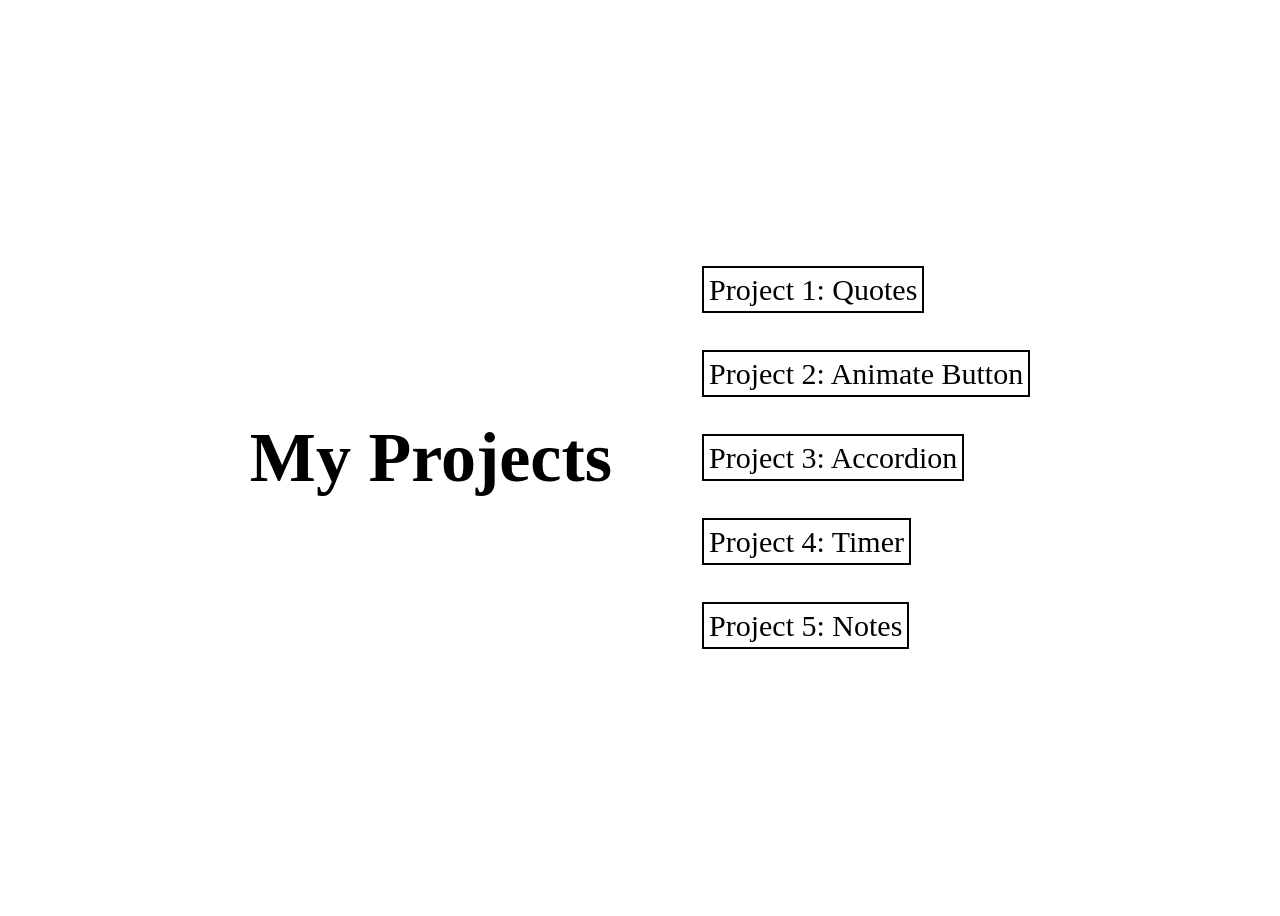
<file: index.html>
<!DOCTYPE html>
<html lang="en">
  <head>
    <link rel="stylesheet" href="styles.css" />
    <meta charset="UTF-8" />
    <meta name="viewport" content="width=device-width, initial-scale=1.0" />
    <title>My Projects</title>
  </head>
  <body>
    <h1>My Projects</h1>
    <ul>
      <li><a href="Project%201%20quotes/index.html">Project 1: Quotes</a></li>
      <li>
        <a href="Project%202%20animate%20btn/index.html"
          >Project 2: Animate Button</a
        >
      </li>
      <li>
        <a href="Project%203%20intermidiate%20accordion/index.html"
          >Project 3: Accordion</a
        >
      </li>
      <li>
        <a href="Project%204%20pro%20Timer/index.html">Project 4: Timer</a>
      </li>
      <li><a href="Project%205%20Notes/index.html">Project 5: Notes</a></li>
    </ul>
  </body>
</html>
</file>
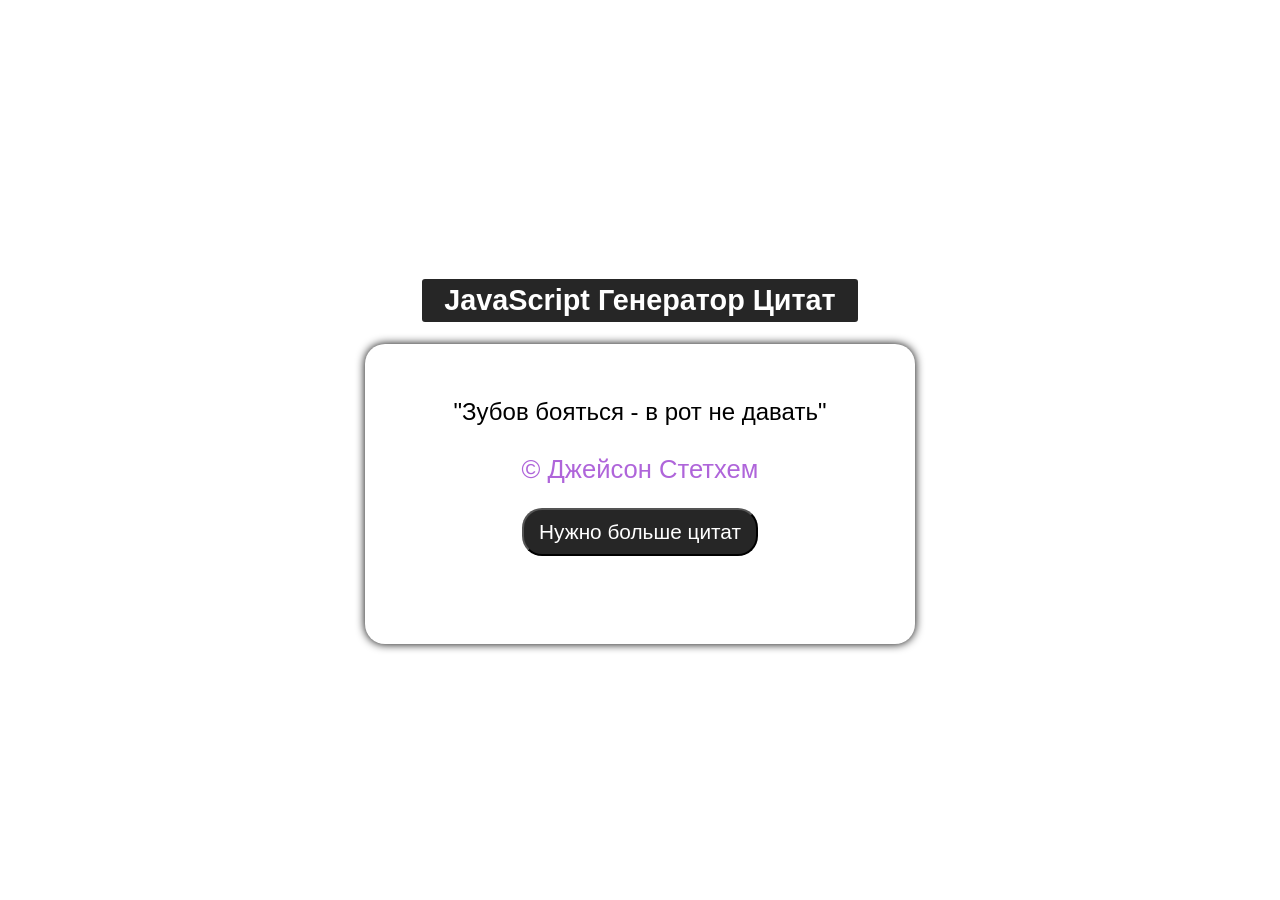
<file: Project 1 quotes/index.html>
<!DOCTYPE html>
<html lang="en">
  <head>
    <meta charset="UTF-8" />
    <meta name="viewport" content="width=device-width, initial-scale=1.0" />
    <title>DOM Manipulation CITATI</title>
    <!-- StyleSheet -->
    <link rel="stylesheet" href="styles.css" />
    <!-- Global font links -->
    <link rel="preconnect" href="https://fonts.googleapis.com" />
    <link rel="preconnect" href="https://fonts.gstatic.com" crossorigin />
    <link
      href="https://fonts.googleapis.com/css2?family=Roboto+Condensed:ital,wght@0,100..900;1,100..900&family=Roboto:ital,wght@0,100..900;1,100..900&family=Tinos:ital,wght@0,400;0,700;1,400;1,700&display=swap"
      rel="stylesheet"
    />
    <!-- font-awesome -->
    <link
      rel="stylesheet"
      href="https://cdnjs.cloudflare.com/ajax/libs/font-awesome/6.7.2/css/all.min.css"
      integrity="sha512-Evv84Mr4kqVGRNSgIGL/F/aIDqQb7xQ2vcrdIwxfjThSH8CSR7PBEakCr51Ck+w+/U6swU2Im1vVX0SVk9ABhg=="
      crossorigin="anonymous"
      referrerpolicy="no-referrer"
    />
    <script src="citati.js" defer></script>
  </head>
  <body>
    <!-- Project1: qoute generator -->
    <div class="container">
      <div class="header">
        <h2>JavaScript Генератор Цитат</h2>
      </div>
      <div class="main-content">
        <div class="text-area">
          <span class="qoute"> "Зубов бояться - в рот не давать" </span>
          <div class="person">© Джейсон Стетхем</div>
          <div class="button-area">
            <button id="new-quote">Нужно больше цитат</button>
          </div>
        </div>
      </div>
    </div>
  </body>
</html>
</file>
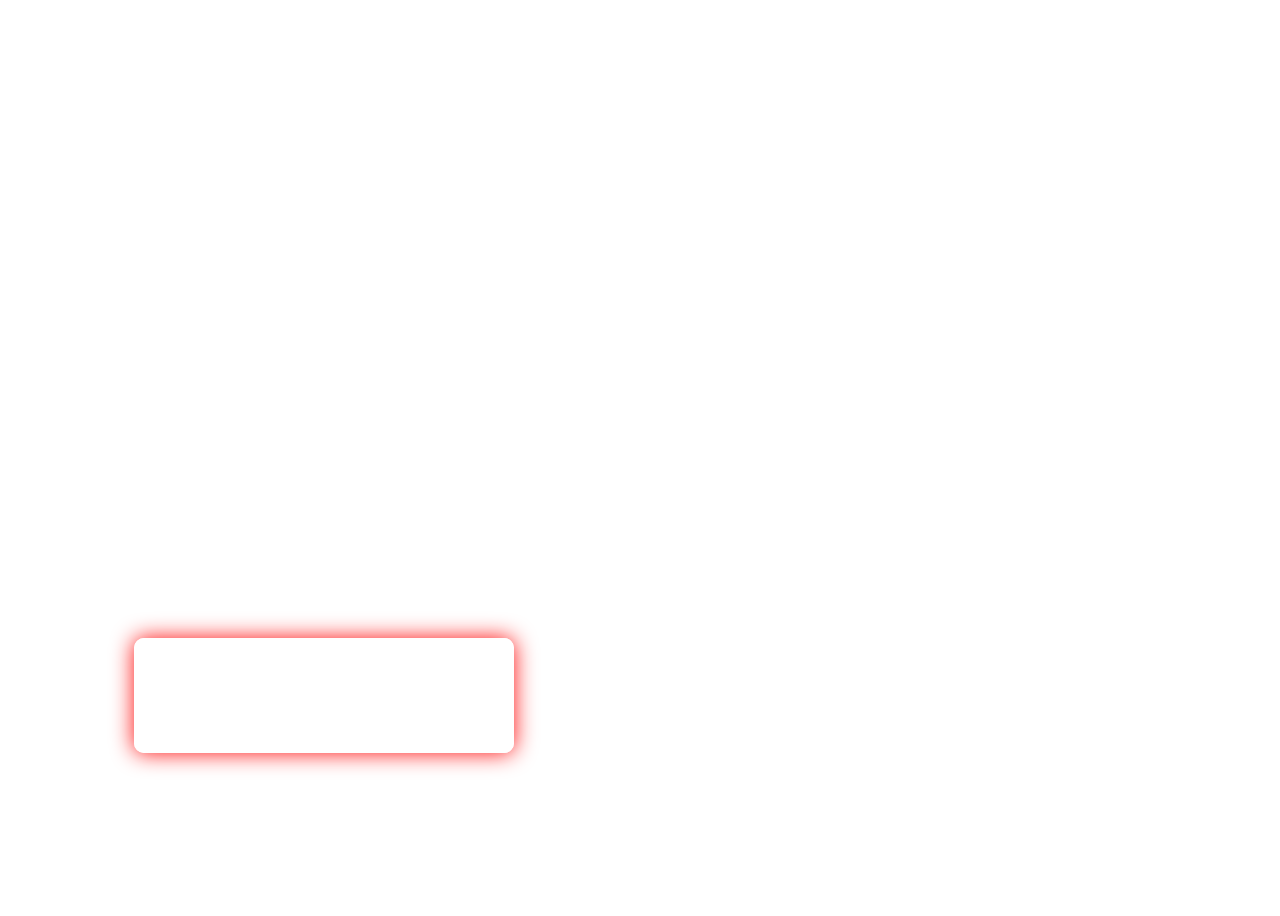
<file: Project 2 animate btn/index.html>
<!DOCTYPE html>
<html lang="en">
  <head>
    <meta charset="UTF-8" />
    <meta name="viewport" content="width=device-width, initial-scale=1.0" />
    <title>DOM Manipulation Project 2</title>
    <!-- StyleSheet -->
    <link rel="stylesheet" href="styles.css" />
    <!-- Global font links -->
    <link rel="preconnect" href="https://fonts.googleapis.com" />
    <link rel="preconnect" href="https://fonts.gstatic.com" crossorigin />
    <link
      href="https://fonts.googleapis.com/css2?family=Roboto+Condensed:ital,wght@0,100..900;1,100..900&family=Roboto:ital,wght@0,100..900;1,100..900&family=Tinos:ital,wght@0,400;0,700;1,400;1,700&display=swap"
      rel="stylesheet"
    />
    <!-- font-awesome -->
    <link
      rel="stylesheet"
      href="https://cdnjs.cloudflare.com/ajax/libs/font-awesome/6.7.2/css/all.min.css"
      integrity="sha512-Evv84Mr4kqVGRNSgIGL/F/aIDqQb7xQ2vcrdIwxfjThSH8CSR7PBEakCr51Ck+w+/U6swU2Im1vVX0SVk9ABhg=="
      crossorigin="anonymous"
      referrerpolicy="no-referrer"
    />
    <script src="proj2.js" defer></script>
  </head>
  <body>
    <!-- Modal Open Button -->
    <button id="open-btn">
      <p>Modal test Morrigan</p>
    </button>

    <!-- Modal & modal background -->
    <div id="modal-container">
      <div id="modal">
        <p>Push it</p>
        <div id="close-btn">&times;</div>
      </div>
    </div>
  </body>
</html>
</file>
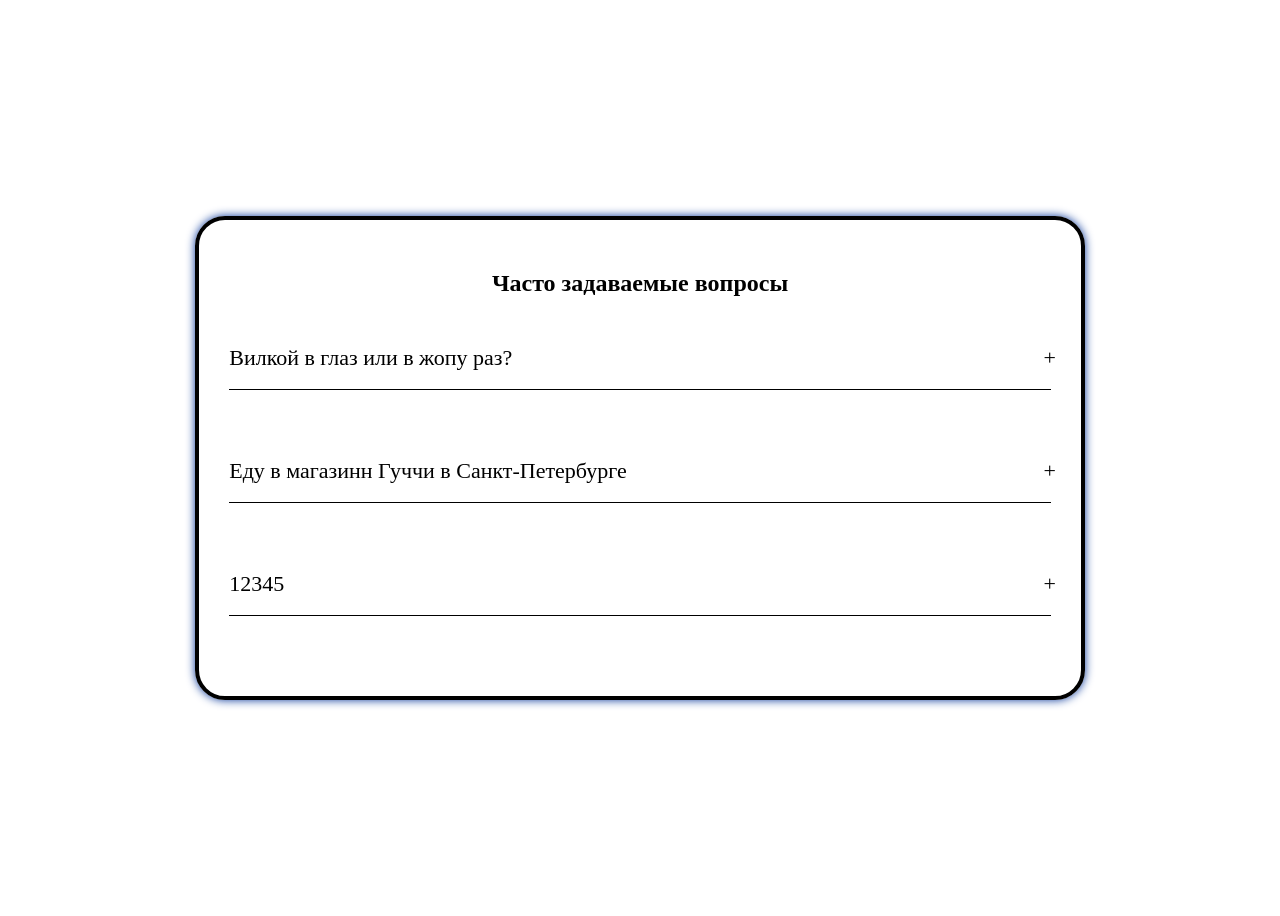
<file: Project 3 intermidiate accordion/index.html>
<!DOCTYPE html>
<html lang="en">
  <head>
    <meta charset="UTF-8" />
    <meta name="viewport" content="width=device-width, initial-scale=1.0" />
    <title>DOM Manipulation Project 3</title>
    <!-- StyleSheet -->
    <link rel="stylesheet" href="styles.css" />
    <!-- Global font links -->
    <link rel="preconnect" href="https://fonts.googleapis.com" />
    <link rel="preconnect" href="https://fonts.gstatic.com" crossorigin />
    <link
      href="https://fonts.googleapis.com/css2?family=Roboto+Condensed:ital,wght@0,100..900;1,100..900&family=Roboto:ital,wght@0,100..900;1,100..900&family=Tinos:ital,wght@0,400;0,700;1,400;1,700&display=swap"
      rel="stylesheet"
    />
    <!-- font-awesome -->
    <link
      rel="stylesheet"
      href="https://cdnjs.cloudflare.com/ajax/libs/font-awesome/6.7.2/css/all.min.css"
      integrity="sha512-Evv84Mr4kqVGRNSgIGL/F/aIDqQb7xQ2vcrdIwxfjThSH8CSR7PBEakCr51Ck+w+/U6swU2Im1vVX0SVk9ABhg=="
      crossorigin="anonymous"
      referrerpolicy="no-referrer"
    />
    <script src="proj3.js" defer></script>
  </head>
  <body>
    <div class="accordion">
      <h2 class="accordion-title">Часто задаваемые вопросы</h2>

      <div class="content-container">
        <div class="question">Вилкой в глаз или в жопу раз?</div>
        <div class="answer">Среди вас одноглазых я не вижу</div>
      </div>
      <div class="content-container">
        <div class="question">Еду в магазинн Гуччи в Санкт-Петербурге</div>
        <div class="answer">ГРРРРРРРААААААААААА</div>
      </div>
      <div class="content-container">
        <div class="question">12345</div>
        <div class="answer">Иди нахуй...</div>
      </div>
    </div>
  </body>
</html>
</file>
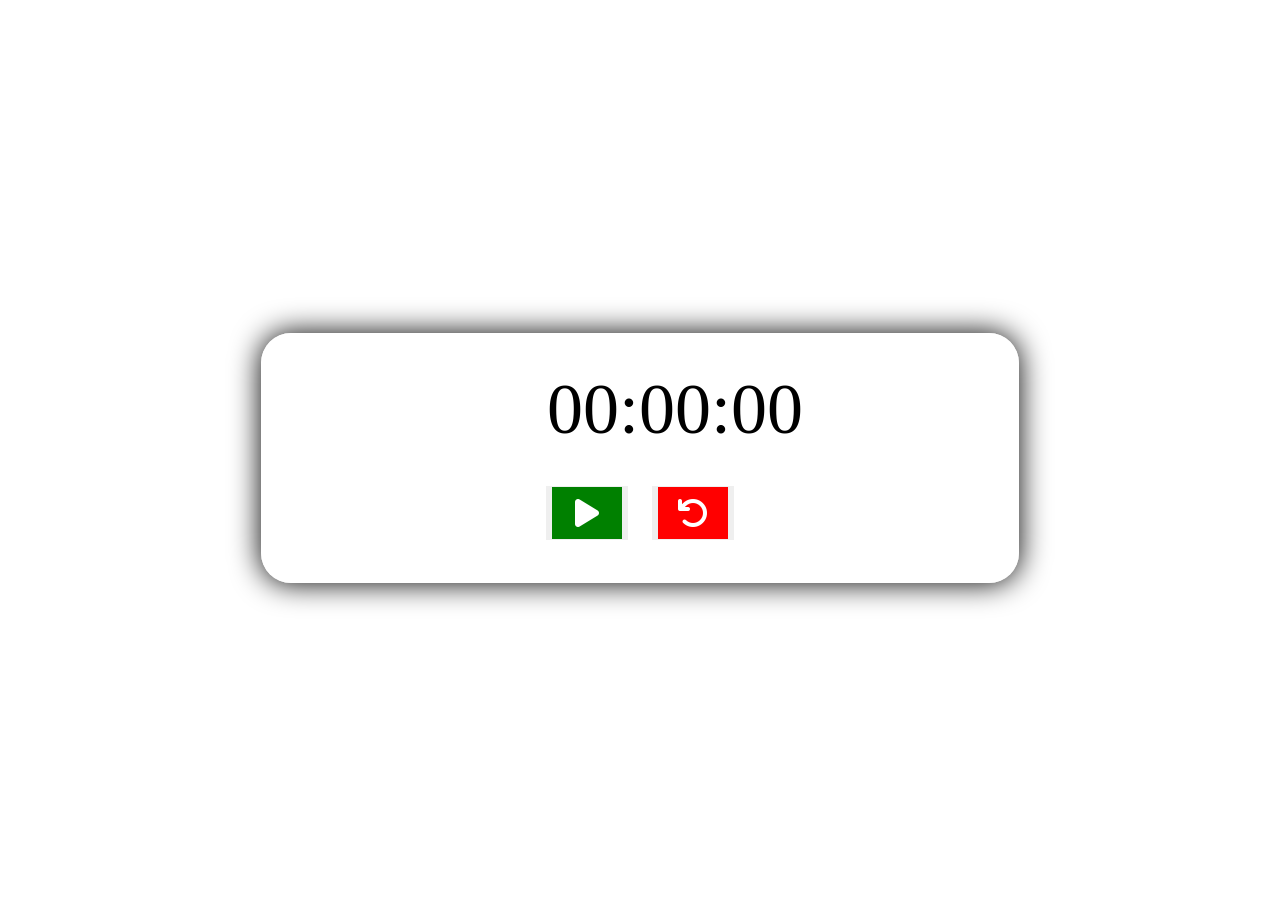
<file: Project 4 pro Timer/index.html>
<!DOCTYPE html>
<html lang="en">
  <head>
    <meta charset="UTF-8" />
    <meta name="viewport" content="width=device-width, initial-scale=1.0" />
    <title>DOM Manipulation Project 4</title>
    <!-- StyleSheet -->
    <link rel="stylesheet" href="styles.css" />
    <!-- Global font links -->
    <link rel="preconnect" href="https://fonts.googleapis.com" />
    <link rel="preconnect" href="https://fonts.gstatic.com" crossorigin />
    <link
      href="https://fonts.googleapis.com/css2?family=Roboto+Condensed:ital,wght@0,100..900;1,100..900&family=Roboto:ital,wght@0,100..900;1,100..900&family=Tinos:ital,wght@0,400;0,700;1,400;1,700&display=swap"
      rel="stylesheet"
    />
    <!-- font-awesome -->
    <link
      rel="stylesheet"
      href="https://cdnjs.cloudflare.com/ajax/libs/font-awesome/6.7.2/css/all.min.css"
      integrity="sha512-Evv84Mr4kqVGRNSgIGL/F/aIDqQb7xQ2vcrdIwxfjThSH8CSR7PBEakCr51Ck+w+/U6swU2Im1vVX0SVk9ABhg=="
      crossorigin="anonymous"
      referrerpolicy="no-referrer"
    />
    <script src="proj4.js" defer></script>
  </head>
  <body>
    <div class="container">
      <div id="timer">00:00:00</div>
      <div class="buttons">
        <button id="startStopBtn">
          <i class="fa-solid fa-play" id="play"></i>
        </button>
        <button id="resetBtn">
          <i class="fa-solid fa-arrow-rotate-left" id="reset"></i>
        </button>
      </div>
    </div>
  </body>
</html>
</file>
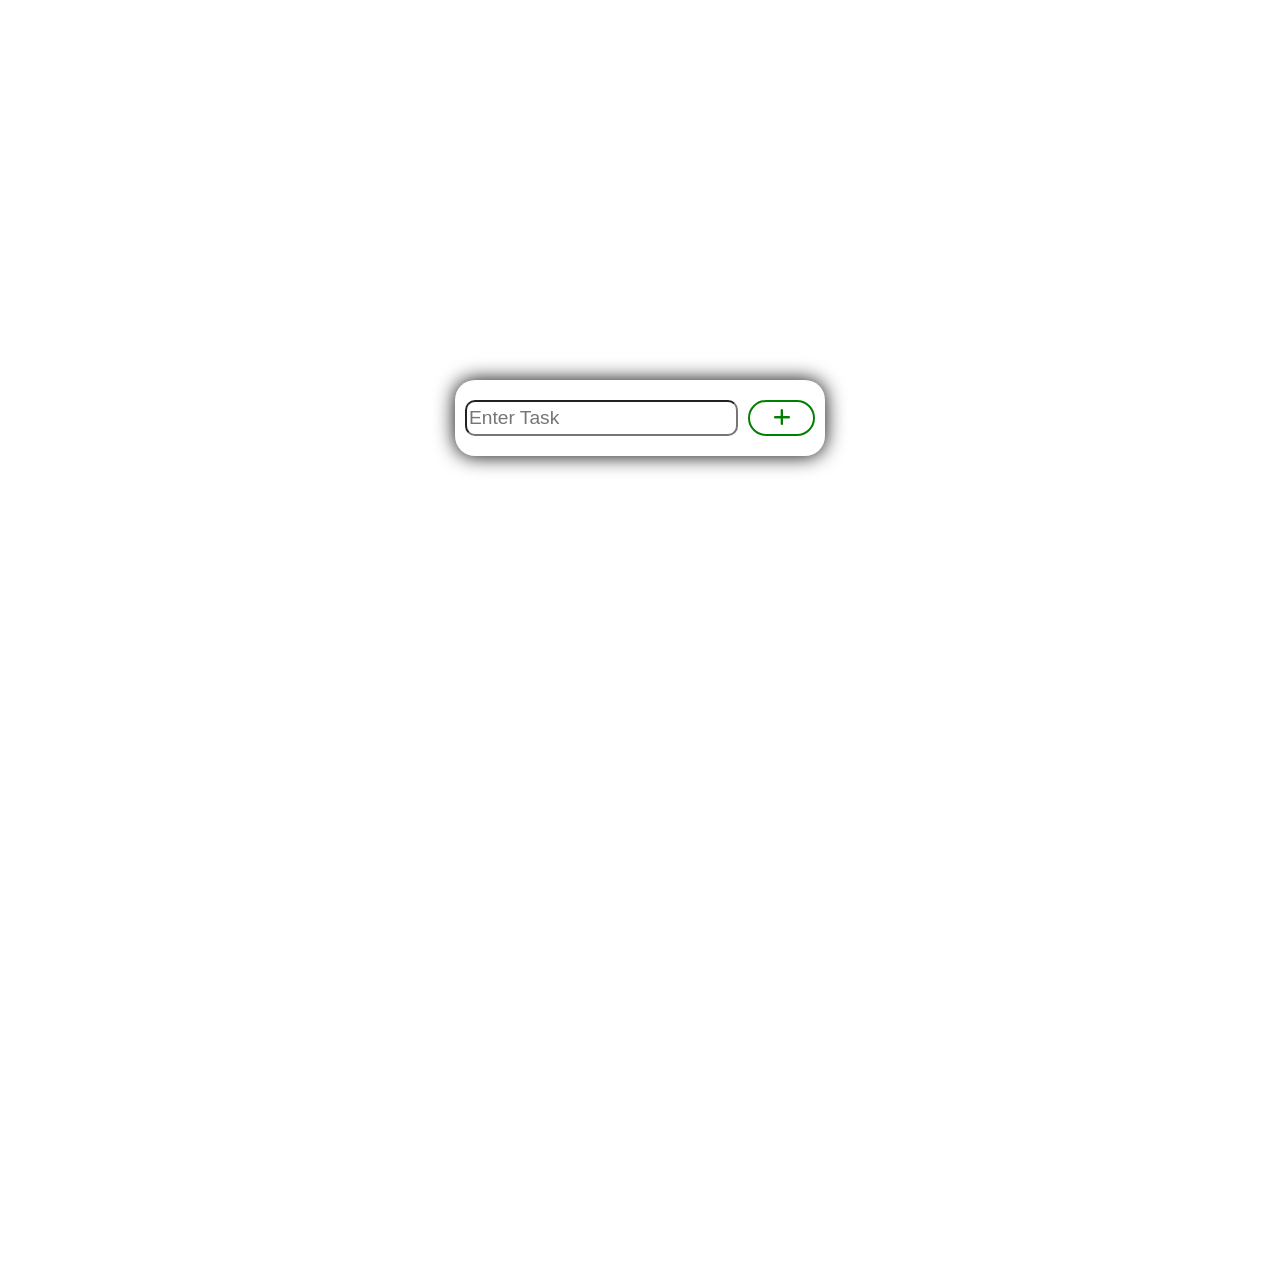
<file: Project 5 Notes/index.html>
<!DOCTYPE html>
<html lang="en">
  <head>
    <meta charset="UTF-8" />
    <meta name="viewport" content="width=device-width, initial-scale=1.0" />
    <title>DOM Manipulation Project 5</title>
    <!-- StyleSheet -->
    <link rel="stylesheet" href="styles.css" />
    <!-- Global font links -->
    <link rel="preconnect" href="https://fonts.googleapis.com" />
    <link rel="preconnect" href="https://fonts.gstatic.com" crossorigin />
    <link
      href="https://fonts.googleapis.com/css2?family=Roboto+Condensed:ital,wght@0,100..900;1,100..900&family=Roboto:ital,wght@0,100..900;1,100..900&family=Tinos:ital,wght@0,400;0,700;1,400;1,700&display=swap"
      rel="stylesheet"
    />
    <!-- font-awesome -->
    <link
      rel="stylesheet"
      href="https://cdnjs.cloudflare.com/ajax/libs/font-awesome/6.7.2/css/all.min.css"
      integrity="sha512-Evv84Mr4kqVGRNSgIGL/F/aIDqQb7xQ2vcrdIwxfjThSH8CSR7PBEakCr51Ck+w+/U6swU2Im1vVX0SVk9ABhg=="
      crossorigin="anonymous"
      referrerpolicy="no-referrer"
    />
    <script src="proj5.js" defer></script>
  </head>
  <body>
    <div class="container">
      <div id="add-task-container">
        <input type="text" placeholder="Enter Task" id="input-task" />
        <button id="add-task"><i class="fa-solid fa-plus"></i></button>
      </div>
      <div id="task-container"></div>
    </div>
  </body>
</html>
</file>
<file: styles.css>
body {
  display: flex;
  justify-content: center;
  align-items: center;
  background: url(https://images.unsplash.com/photo-1647347451470-20a26efa553a?q=80&w=2664&auto=format&fit=crop&ixlib=rb-4.0.3&ixid=M3wxMjA3fDB8MHxwaG90by1wYWdlfHx8fGVufDB8fHx8fA%3D%3D)
    no-repeat center center/cover;
  height: 100vh;
  gap: 50px;
}
ul {
  display: flex;
  flex-direction: column;
  gap: 50px;
  font-size: 30px;
}

h1 {
  font-size: 70px;
}
li {
  list-style: none;
}
a {
  text-decoration: none;
  color: black;
  border: black 2px solid;
  padding: 5px;
}
a:hover {
  color: white;
  background-color: black;
  border: white 2px solid;
}
</file>
<file: Project 1 quotes/styles.css>
/* General styles */

* {
  margin: 0;
  padding: 0;
  box-sizing: border-box;
  font-family: "Laro", sans-serif;
}

body {
  display: flex;
  justify-content: center;
  align-items: center;
  height: 100vh;
  text-align: center;
  background: url(https://images.unsplash.com/photo-1519681393784-d120267933ba?q=80&w=1470&auto=format&fit=crop&ixlib=rb-4.0.3&ixid=M3wxMjA3fDB8MHxwaG90by1wYWdlfHx8fGVufDB8fHx8fA%3D%3D)
    no-repeat center center/ cover;
}

.container {
  max-width: 550px;
  width: 100%;
}

.header {
  border: solid 2px #fff;
  font-size: 1.2rem;
  color: #fff;
  background-color: #262626;
  padding: 5px;
  width: 80%;
  margin: 20px auto;
  border-radius: 5px;
}
.main-content {
  width: 100%;
  height: 300px;
  background-color: #fff;
  border-radius: 20px;
  padding: 50px 40px;
  box-shadow: 0 0 10px;
}
.main-content .text-area {
  font-size: 1.5rem;
  line-height: 1.5;
}

.main-content .person {
  font-size: 1.6rem;
  color: rgb(175, 101, 218);
  text-decoration: uppercase;
  margin-top: 20px;
}

.button-area button {
  background-color: #262626;
  color: #fff;
  font-size: 1.3rem;
  padding: 10px 15px;
  margin-top: 20px;
  border-radius: 20px;
}

.button-area button:active {
  background-color: rgb(194, 176, 204);
}
</file>
<file: Project 2 animate btn/styles.css>
/* Modal styling */

body {
  background: url(https://images.unsplash.com/photo-1477346611705-65d1883cee1e?q=80&w=1470&auto=format&fit=crop&ixlib=rb-4.0.3&ixid=M3wxMjA3fDB8MHxwaG90by1wYWdlfHx8fGVufDB8fHx8fA%3D%3D)
    no-repeat center center/ cover;
  height: 100vh;
  position: relative;
}

#open-btn {
  position: absolute;
  top: 70%;
  left: 10%;
  width: 30%;
  font-size: 2rem;
  background: transparent;
  color: #fff;
  border: 2px solid #fff;
  border-radius: 10px;
  padding: 5px;
  box-shadow: 0 0 22px rgb(255, 12, 12);
  transition: 0.5s;
}

#open-btn:hover {
  background-color: transparent;
  color: #883636;
  /* -webkit-text-stroke: 0.2px rgb(31, 5, 5); */
}

#modal {
  background-color: transparent;
  position: absolute;
  top: 50%;
  left: 50%;
  transform: translate(-50%, -50%);
  width: 120px;
  padding: 10px 20px;
  border-radius: 10px;
  font-size: 1.5rem;
  color: #fff;
  border: 2px solid white;
  display: flex;
  justify-content: space-between;
  align-items: center;

  animation-name: animatemodal;
  animation-duration: 0.4s;
}
#close-btn {
  font-size: 3rem;
}

#close-btn {
  cursor: pointer;
  font-size: 3rem;
  color: #ff0000;
}

#modal-container {
  display: none;
  position: fixed;
  top: 0;
  left: 0;
  width: 100%;
  height: 100%;
  z-index: 1;
  background-color: rgba(0, 0, 0, 0.2);
}
/* Modal animation */

@keyframes animatemodal {
  from {
    top: -300px;
    opacity: 0;
  }
  to {
    top: 50%;
    opacity: 10;
  }
}
</file>
<file: Project 3 intermidiate accordion/styles.css>
body {
  background: url(https://images.unsplash.com/photo-1552529220-460eec1fd555?q=80&w=1470&auto=format&fit=crop&ixlib=rb-4.0.3&ixid=M3wxMjA3fDB8MHxwaG90by1wYWdlfHx8fGVufDB8fHx8fA%3D%3D)
    no-repeat center center/cover;
  height: 100vh;
  display: flex;
  justify-content: center;
  align-items: center;
}
.accordion {
  width: 65%;
  background-color: #ffffff80;
  padding: 30px;
  border-radius: 30px;
  border: 4px solid black;
  box-shadow: 0 0 10px #083699;
}

.accordion .accordion-title {
  margin-bottom: 30px;
  text-align: center;
}

.accordion .content-container .question {
  padding: 18px 0;
  font-size: 22px;
  cursor: pointer;
  border-bottom: 1px solid #000;

  position: relative;
}
.accordion .content-container .question::after {
  content: "+";
  position: absolute;
  right: -5px;
}

.accordion .content-container .answer {
  padding-top: 50px;
  font-size: 22px;
  line-height: 1.5;
  width: 100%;

  height: 0px;
  overflow: hidden;
  transition: 0.5s;
}
/* Javascript style link*/
.accordion .content-container.active .answer {
  height: 150px;
  color: rgb(116, 21, 8);
}
.accordion .content-container.active .question {
  font-size: 18px;
  transition: 0.5s;
}
.accordion .content-container.active .question::after {
  content: "-";
  font-size: 30px;
  transition: 0.5s;
}
</file>
<file: Project 4 pro Timer/styles.css>
body {
  height: 100vh;
  background: url(https://images.unsplash.com/photo-1499377193864-82682aefed04?q=80&w=1482&auto=format&fit=crop&ixlib=rb-4.0.3&ixid=M3wxMjA3fDB8MHxwaG90by1wYWdlfHx8fGVufDB8fHx8fA%3D%3D)
    no-repeat center center/cover;
  display: flex;
  justify-content: center;
  align-items: center;
}

.container {
  width: 60%;
  height: 250px;
  background-color: #ffffffc9;
  border-radius: 30px;
  box-shadow: 0 0 30px;
}
#timer {
  width: 100%;
  font-size: 72px;
  text-align: center;
  margin: 0 auto;
  padding: 35px;
}
.buttons {
  text-align: center;
}

button {
  margin: 0 10px;
  border: none;
}
button i {
  font-size: 2rem;
  padding: 10px;
  color: #fff;
  width: 50px;
}
#play {
  background-color: green;
}
#pause {
  background-color: orange;
}
#reset {
  background-color: red;
}
</file>
<file: Project 5 Notes/styles.css>
body {
  background: url(https://images.unsplash.com/photo-1611079830811-865ff4428d17?q=80&w=1517&auto=format&fit=crop&ixlib=rb-4.0.3&ixid=M3wxMjA3fDB8MHxwaG90by1wYWdlfHx8fGVufDB8fHx8fA%3D%3D)
    no-repeat center center/cover;
  height: 100vh;
  display: flex;
  justify-content: center;
  /* align-items: center; */
  margin-top: 380px;
  overflow: hidden;
}
#add-task-container {
  width: 350px;
  padding: 20px 10px;
  background: #fff;
  border-radius: 20px;
  box-shadow: 0 0 20px;
  display: flex;
}
input {
  flex: 5;
  margin-right: 10px;
  border-radius: 10px;
  font-size: 1.2rem;
}
#add-task {
  font-size: 1.2rem;
  flex: 1;
  padding: 5px;
  background-color: #fff;
  color: green;
  border: 2px green solid;
  border-radius: 20px;
}
#add-task:hover {
  background-color: green;
  color: #fff;
  border: 2px white solid;
  box-shadow: 0 0 10px green;
}
/* stylingfor task which get  added */

.task {
  width: 100%;
  background-color: #fff;
  border-radius: 10px;
  box-shadow: 0 0 10px;
  font-size: 1.2rem;
  padding: 5px;
  margin-bottom: 5px;
  display: flex;
  justify-content: space-between;
}

.task li {
  list-style: none;
  flex: 4;
  padding: 5px;
  font-size: 1.3rem;
  margin: 10px;
}

.task button {
  flex: 1;
  border-radius: 10px;
  background-color: #fff;
  cursor: pointer;
}

.task .checkTask {
  color: black;
  margin-right: 5px;
  border: 2px solid black;
  font-size: 1.5rem;
}
.task .checkTask:hover {
  background-color: green;
  color: rgb(250, 250, 250);
  border: 2px solid white;
  box-shadow: 0 0 10px green;
}

.task .deleteTask {
  color: rgb(0, 0, 0);
  margin-right: 5px;
  border: 2px solid rgb(0, 0, 0);
  font-size: 1.5rem;
}
.task .deleteTask:hover {
  background-color: red;
  color: white;
  border: 2px solid white;
  box-shadow: 0 0 10px red;
}
</file>
